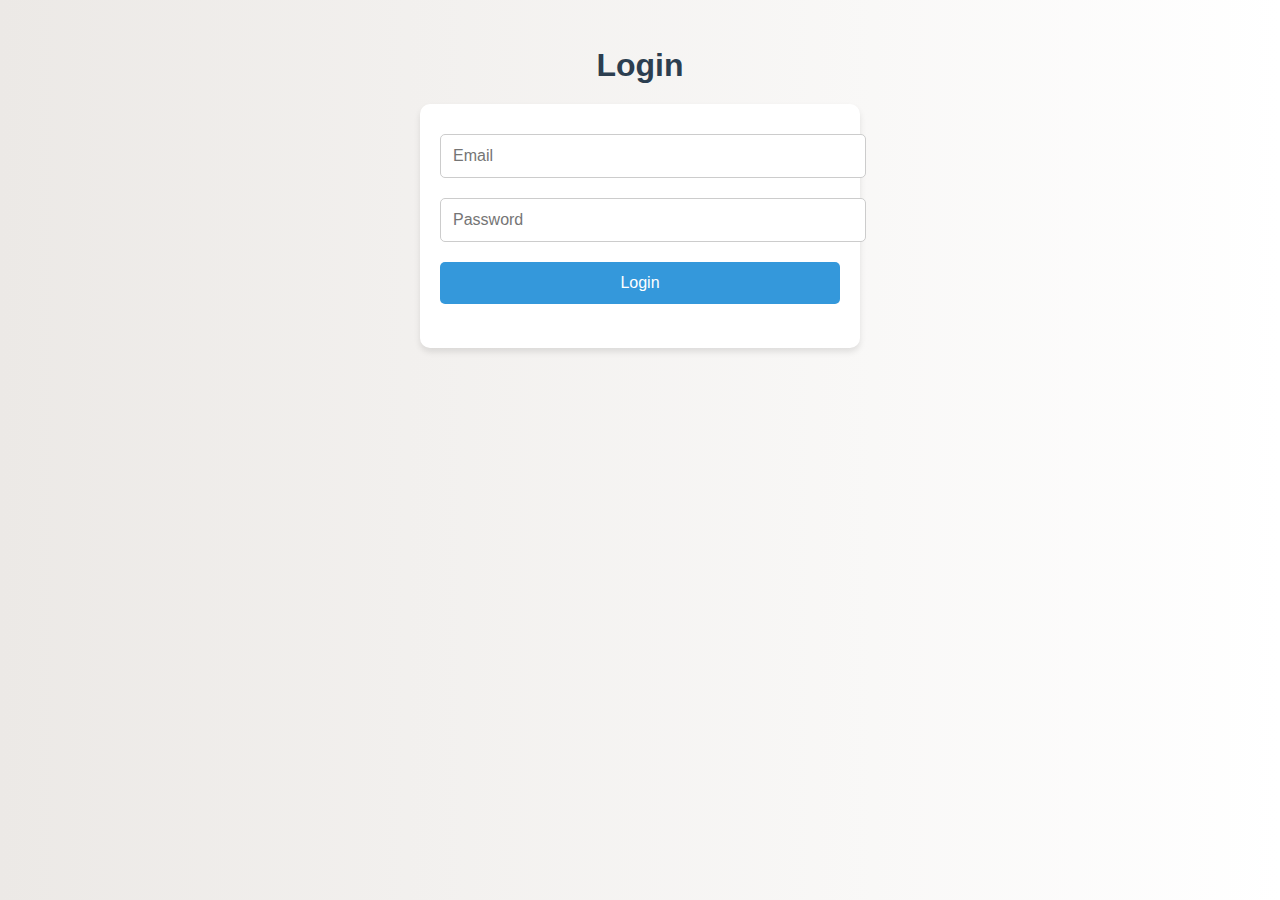
<file: index.html>
<!DOCTYPE html>
<html lang="en">
<head>
  <meta charset="UTF-8" />
  <title>Simple eCommerce - Home</title>
  <style>
    body { font-family: Arial; margin: 0; background: #f4f4f4; }
    header { background: #333; color: #fff; padding: 1rem; text-align: center; }
    nav { background: #555; display: flex; justify-content: center; padding: 0.5rem; }
    nav a { color: white; margin: 0 1rem; text-decoration: none; }
    nav a:hover { text-decoration: underline; }

    .search-bar {
      text-align: center;
      margin: 1rem;
    }

    .search-bar input {
      padding: 0.5rem;
      width: 300px;
      font-size: 1rem;
      border: 1px solid #ccc;
      border-radius: 5px;
    }

    .search-bar button {
      padding: 0.5rem 1rem;
      font-size: 1rem;
      background: #007bff;
      color: white;
      border: none;
      border-radius: 5px;
      cursor: pointer;
    }

    .search-bar button:hover {
      background: #0056b3;
    }

    .container {
      max-width: 1000px;
      margin: 2rem auto;
      display: grid;
      grid-template-columns: repeat(auto-fit, minmax(250px, 1fr));
      gap: 1.5rem;
      padding: 0 1rem;
    }

    .product {
      background: white;
      border-radius: 8px;
      padding: 1rem;
      box-shadow: 0 2px 5px rgba(0,0,0,0.1);
      text-align: center;
      cursor: pointer;
      transition: box-shadow 0.2s;
    }

    .product:hover {
      box-shadow: 0 4px 12px rgba(0,0,0,0.18);
    }

    .product img {
      max-width: 100%;
      height: 180px;
      object-fit: cover;
      border-radius: 5px;
      pointer-events: none;
    }

    .product h3 {
      margin: 0.5rem 0 0.2rem;
      pointer-events: none;
    }

    .product p {
      margin: 0.2rem 0 1rem;
      font-weight: bold;
      pointer-events: none;
    }

    .product button {
      background: #28a745;
      color: white;
      padding: 0.6rem 1rem;
      border: none;
      border-radius: 5px;
      cursor: pointer;
      pointer-events: auto;
    }

    .product button:hover {
      background: #218838;
    }

    /* Popup styles */
    .modal {
      display: none;
      position: fixed;
      z-index: 1000;
      left: 0;
      top: 0;
      width: 100vw;
      height: 100vh;
      overflow: auto;
      background: rgba(0,0,0,0.4);
      justify-content: center;
      align-items: center;
    }

    .modal-content {
      background: #fff;
      margin: auto;
      padding: 2rem;
      border-radius: 8px;
      max-width: 400px;
      text-align: center;
      position: relative;
      box-shadow: 0 4px 16px rgba(0,0,0,0.2);
      animation: fadeIn 0.2s;
    }

    @keyframes fadeIn {
      from { transform: scale(0.95); opacity: 0; }
      to { transform: scale(1); opacity: 1; }
    }

    .close {
      position: absolute;
      top: 10px;
      right: 18px;
      font-size: 1.5rem;
      color: #888;
      cursor: pointer;
      font-weight: bold;
    }
    .close:hover {
      color: #333;
    }
    .modal-content img {
      max-width: 100%;
      height: 160px;
      object-fit: cover;
      border-radius: 5px;
      margin-bottom: 1rem;
    }
    .modal-content h3 {
      margin: 0.5rem 0 0.2rem;
    }
    .modal-content p {
      margin: 0.2rem 0 1rem;
      font-weight: bold;
    }
  </style>
  <script>
    if (localStorage.getItem('loginPassed') !== 'true') {
        window.location.href = 'login.html';
    } // Redirect to login if not logged in 
  </script>
  <script type="text/javascript" charset="utf-8">
    (function (g, e, n, es, ys) {
      g['_genesysJs'] = e;
      g[e] = g[e] || function () {
        (g[e].q = g[e].q || []).push(arguments)
      };
      g[e].t = 1 * new Date();
      g[e].c = es;
      ys = document.createElement('script'); ys.async = 1; ys.src = n; ys.charset = 'utf-8'; document.head.appendChild(ys);
    })(window, 'Genesys', 'https://apps.usw2.pure.cloud/genesys-bootstrap/genesys.min.js', {
      environment: 'prod-usw2',
      deploymentId: 'f813f27a-0633-4d16-9834-9e4f9caec502'
    });
  </script>
  <script type="text/javascript">
    Genesys("command", "Journey.pageview", {
      pageTitle: document.title,
      pageLocation: window.location.href,
      customAttributes: { 
        visitTimestamp: new Date().toISOString()
      },
      traitsMapper: []
    });
  </script>
</head>
<body>
  <header>
    <h1>Simple eCommerce Store</h1>
  </header>

  <nav>
    <a href="index.html">Home</a>
    <a href="cart.html">Cart</a>
    <button onclick="logout()">Logout</button>
  </nav>

  <div class="search-bar">
    <input type="text" id="searchBox" placeholder="Search products...">
    <button onclick="searchProducts()">🔍 Search</button>
  </div>

  <main class="container" id="productContainer"></main>

  <!-- Product Details Popup Modal -->
  <div id="productModal" class="modal">
    <div class="modal-content" id="modalContent">
      <span class="close" onclick="closeModal()">&times;</span>
      <!-- Product details will be injected here -->
    </div>
  </div>

  <script>
    const products = [
      { id: 1, name: "Wireless Headphones", price: 1999, image: "https://www.boat-lifestyle.com/cdn/shop/files/ACCH3Y28FFJY6QRH_0_1500x.png?v=1737717888", description: "High-quality wireless headphones with noise cancellation." },
      { id: 2, name: "Running Shoes", price: 4499, image: "https://static.nike.com/a/images/w_1920,c_limit/ea377fea-17a1-4e20-a5b3-1842a8a1f22a/nike-adds-visible-air-zoom-unit-in-creation-of-pegasus-premium.jpg", description: "Comfortable and durable running shoes for all terrains." },
      { id: 3, name: "Smart Watch", price: 2999, image: "https://rukminim2.flixcart.com/image/850/1000/xif0q/shopsy-smartwatch/p/b/6/1-44-android-ios-t500-smart-watch-with-bluetooth-calling-black-original-imagvy24hyyqbzvm.jpeg?q=90&crop=false", description: "Feature-rich smart watch with health tracking." },
      { id: 4, name: "Leather Wallet", price: 799, image: "https://cdn.pixabay.com/photo/2014/10/19/11/10/purse-494169_640.jpg", description: "Premium leather wallet with multiple compartments." },
      { id: 5, name: "Sunglasses", price: 1499, image: "https://royalson.in/wp-content/uploads/2020/04/1-14-scaled.jpg", description: "Stylish sunglasses with UV protection." },
      { id: 6, name: "Backpack", price: 2499, image: "https://icon.in/cdn/shop/files/1_f4e239e5-e089-4185-98fd-8fd7238275fe.jpg?v=1735286514", description: "Spacious and sturdy backpack for daily use." }
    ];

    const container = document.getElementById("productContainer");
    const searchBox = document.getElementById("searchBox");
    const modal = document.getElementById("productModal");
    const modalContent = document.getElementById("modalContent");

    function renderProducts(list) {
      container.innerHTML = "";
      if (list.length === 0) {
        container.innerHTML = "<p style='grid-column: 1/-1; text-align:center;'>No products found.</p>";
        return;
      }

      list.forEach(p => {
        const div = document.createElement("div");
        div.className = "product";
        div.innerHTML = `
          <img src="${p.image}" alt="${p.name}">
          <h3>${p.name}</h3>
          <p>₹${p.price}</p>
          <button onclick="event.stopPropagation(); addToCart(${p.id})">Add to Cart</button>
        `;
        div.onclick = function() { showProductDetails(p.id); };
        container.appendChild(div);
      });
    }

    function addToCart(id) {
      let cart = JSON.parse(localStorage.getItem("cart")) || [];
      cart.push(id);
      localStorage.setItem("cart", JSON.stringify(cart));
      const product = products.find(p => p.id === id);

      Genesys("command", "Journey.record", {
        eventName: "product_added",
        customAttributes: {
          addedToCart: true,
          price: product.price,
          code: `PROD-${product.id}`,
          name: product.name
        },
        traitsMapper: []
      });
    }

    function searchProducts() {
      const keyword = searchBox.value.toLowerCase();
      const filtered = products.filter(p => p.name.toLowerCase().includes(keyword));
      renderProducts(filtered);

      // Track the search term using Genesys
      Genesys("command", "Journey.record", {
        eventName: "search_performed",
        customAttributes: {
          searchTerm: keyword,
          resultsFound: filtered.length
        },
        traitsMapper: []
      });
    }

    function showProductDetails(id) {
      const product = products.find(p => p.id === id);
      if (!product) return;
      modalContent.innerHTML = `
        <span class="close" onclick="closeModal()">&times;</span>
        <img src="${product.image}" alt="${product.name}">
        <h3>${product.name}</h3>
        <p>₹${product.price}</p>
        <p>${product.description || ""}</p>
        <button onclick="addToCart(${product.id}); closeModal();">Add to Cart</button>
      `;
      modal.style.display = "flex";
    }

    function closeModal() {
      modal.style.display = "none";
    }

    // Close modal when clicking outside content
    window.onclick = function(event) {
      if (event.target === modal) {
        closeModal();
      }
    };

    renderProducts(products);

    function logout() {
      localStorage.clear();
      window.location.href = 'login.html';
    }
  </script>
</body>
</html>
</file>
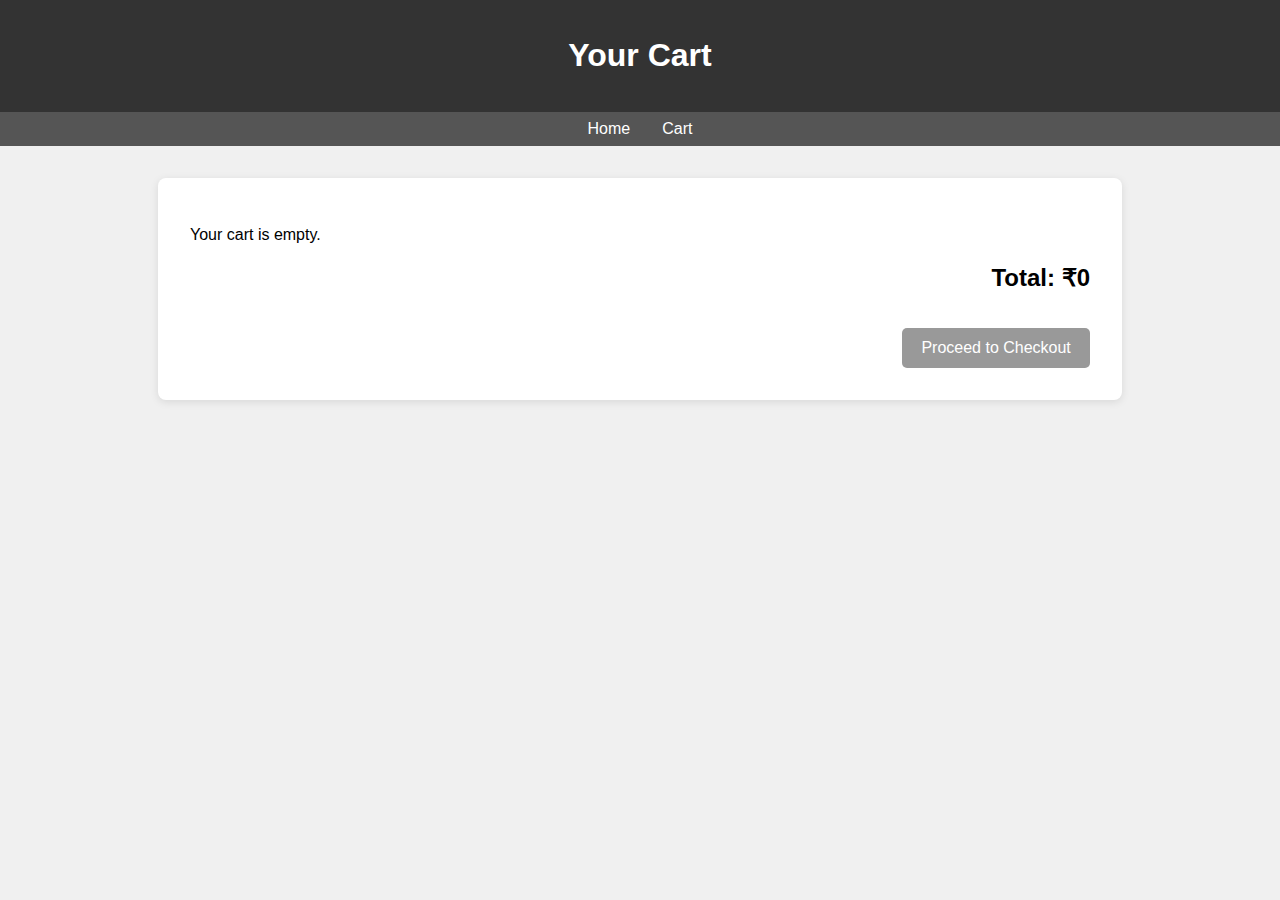
<file: cart.html>
<!DOCTYPE html>
<html lang="en">
<head>
  <meta charset="UTF-8">
  <title>Cart</title>
  <style>
    body { font-family: Arial; background: #f0f0f0; margin: 0; }
    header { background: #333; color: white; padding: 1rem; text-align: center; }
    nav { background-color: #555; display: flex; justify-content: center; padding: 0.5rem; }
    nav a { color: white; margin: 0 1rem; text-decoration: none; }
    nav a:hover { text-decoration: underline; }
    .container { max-width: 900px; margin: 2rem auto; background: white; padding: 2rem; border-radius: 8px; box-shadow: 0 2px 8px rgba(0,0,0,0.1); }
    .item { display: flex; align-items: center; margin-bottom: 1rem; border-bottom: 1px solid #ddd; padding-bottom: 1rem; }
    .item img { width: 100px; height: 100px; object-fit: cover; border-radius: 6px; }
    .item-name { flex: 1; margin-left: 1rem; font-size: 1.1rem; }
    .remove-btn { background: red; color: white; border: none; padding: 0.5rem 1rem; cursor: pointer; border-radius: 5px; }
    .total-section { text-align: right; margin-top: 1rem; }
    #checkoutBtn { padding: 0.7rem 1.2rem; font-size: 1rem; background: green; color: white; border: none; border-radius: 5px; cursor: pointer; margin-top: 1rem; }
    #checkoutBtn:disabled { background: #999; cursor: not-allowed; }
  </style>
  <script type="text/javascript" charset="utf-8">
    (function (g, e, n, es, ys) {
      g['_genesysJs'] = e;
      g[e] = g[e] || function () {
        (g[e].q = g[e].q || []).push(arguments)
      };
      g[e].t = 1 * new Date();
      g[e].c = es;
      ys = document.createElement('script'); ys.async = 1; ys.src = n; ys.charset = 'utf-8'; document.head.appendChild(ys);
    })(window, 'Genesys', 'https://apps.usw2.pure.cloud/genesys-bootstrap/genesys.min.js', {
      environment: 'prod-usw2',
      deploymentId: 'f813f27a-0633-4d16-9834-9e4f9caec502'
    });
  </script>
  <script type="text/javascript">
    Genesys("command", "Journey.pageview", {
      pageTitle: document.title,
      pageLocation: window.location.href,
      customAttributes: { 
        visitTimestamp: new Date().toISOString()
      },
      traitsMapper: []
    });
  </script>  
</head>
<body>

  <header>
    <h1>Your Cart</h1>
  </header>

  <nav>
    <a href="index.html">Home</a>
    <a href="cart.html">Cart</a>
  </nav>

  <div class="container">
    <div id="cartItems"></div>

    <div class="total-section">
      <h2>Total: ₹<span id="totalPrice">0</span></h2>
      <button id="checkoutBtn" disabled onclick="location.href='checkout.html'">Proceed to Checkout</button>
    </div>
  </div>

  <script>
    const products = [
      { id: 1, name: "Wireless Headphones", price: 1999, image: "https://www.boat-lifestyle.com/cdn/shop/files/ACCH3Y28FFJY6QRH_0_1500x.png?v=1737717888" },
      { id: 2, name: "Running Shoes", price: 4499, image: "https://static.nike.com/a/images/w_1920,c_limit/ea377fea-17a1-4e20-a5b3-1842a8a1f22a/nike-adds-visible-air-zoom-unit-in-creation-of-pegasus-premium.jpg" },
      { id: 3, name: "Smart Watch", price: 2999, image: "https://rukminim2.flixcart.com/image/850/1000/xif0q/shopsy-smartwatch/p/b/6/1-44-android-ios-t500-smart-watch-with-bluetooth-calling-black-original-imagvy24hyyqbzvm.jpeg?q=90&crop=false" },
      { id: 4, name: "Leather Wallet", price: 799, image: "https://cdn.pixabay.com/photo/2014/10/19/11/10/purse-494169_640.jpg" },
      { id: 5, name: "Sunglasses", price: 1499, image: "https://royalson.in/wp-content/uploads/2020/04/1-14-scaled.jpg" },
      { id: 6, name: "Backpack", price: 2499, image: "https://icon.in/cdn/shop/files/1_f4e239e5-e089-4185-98fd-8fd7238275fe.jpg?v=1735286514" }
    ];

    const cartContainer = document.getElementById("cartItems");
    let cart = JSON.parse(localStorage.getItem("cart")) || [];

    function renderCart() {
      cartContainer.innerHTML = "";
      let total = 0;

      if (cart.length === 0) {
        cartContainer.innerHTML = "<p>Your cart is empty.</p>";
        document.getElementById("checkoutBtn").disabled = true;
        document.getElementById("totalPrice").innerText = 0;
        return;
      }

      cart.forEach(id => {
        const product = products.find(p => p.id === id);
        total += product.price;

        const item = document.createElement("div");
        item.className = "item";
        item.innerHTML = `
          <img src="${product.image}" alt="${product.name}">
          <div class="item-name">${product.name}<br><strong>₹${product.price}</strong></div>
          <button class="remove-btn" onclick="removeFromCart(${id})">Remove</button>
        `;
        cartContainer.appendChild(item);
      });

      document.getElementById("totalPrice").innerText = total;
      document.getElementById("checkoutBtn").disabled = false;
    }

    function removeFromCart(id) {
      // Find the product details
      const product = products.find(p => p.id === id);

      // Remove the product from the cart
      cart = cart.filter(item => item !== id);
      localStorage.setItem("cart", JSON.stringify(cart));
      renderCart();

       // Track the product removal using Genesys Journey.record
      Genesys("command", "Journey.record", {
        eventName: "product_removed",
        customAttributes: {
          removedFromCart: true,
          price: product.price,
          code: `PROD-${product.id}`,
          name: product.name
        },
        traitsMapper: []
      });
    }

    renderCart();
  </script>
</body>
</html>
</file>
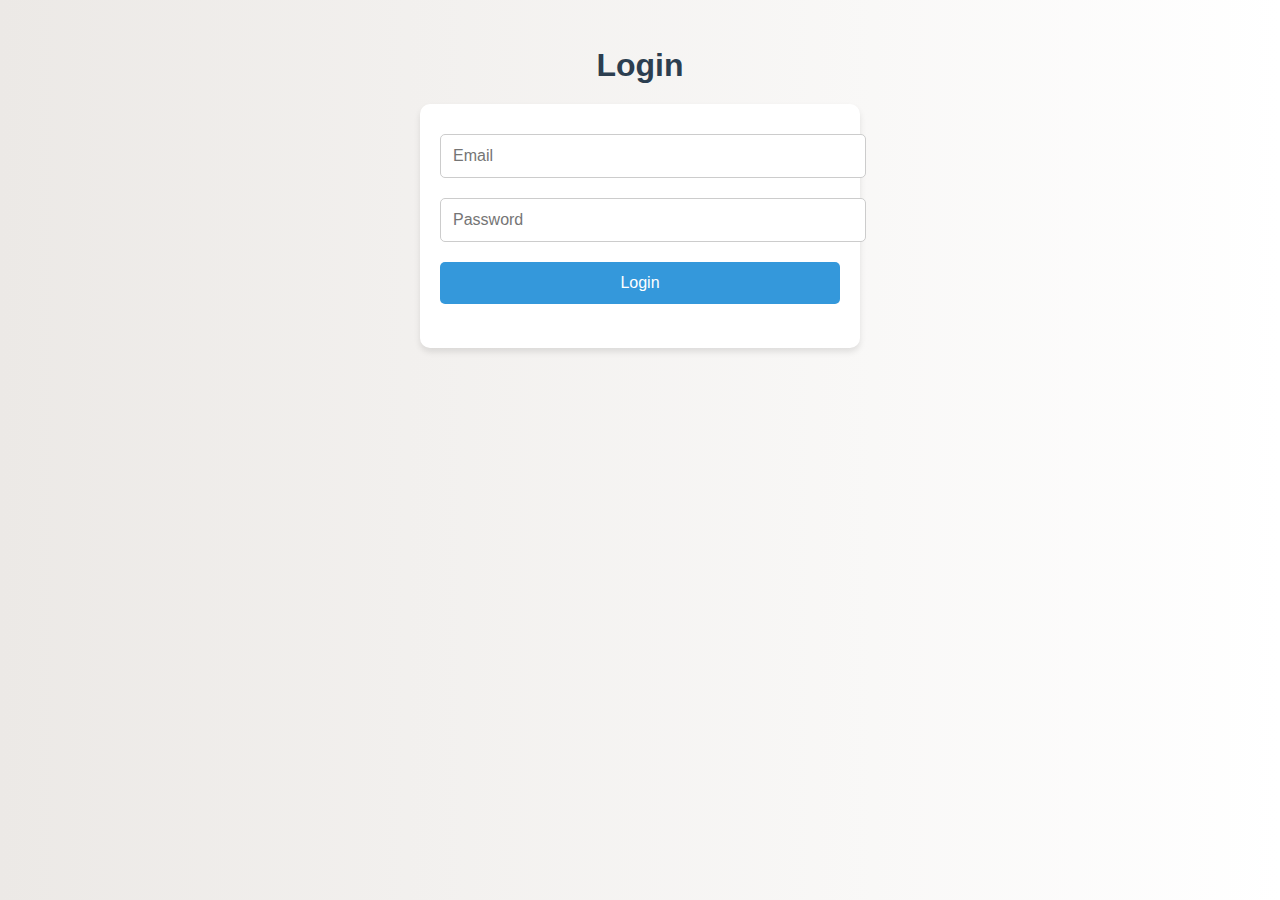
<file: checkout.html>
<!DOCTYPE html>
<html lang="en">
<head>
  <meta charset="UTF-8">
  <title>Checkout</title>
  <style>
    body { font-family: Arial; background: #f9f9f9; margin: 0; }
    header { background: #333; color: white; padding: 1rem; text-align: center; }
    nav { background-color: #555; display: flex; justify-content: center; padding: 0.5rem; }
    nav a { color: white; margin: 0 1rem; text-decoration: none; }
    nav a:hover { text-decoration: underline; }
    .container { max-width: 600px; margin: 2rem auto; background: white; padding: 2rem; border-radius: 8px; box-shadow: 0 2px 8px rgba(0,0,0,0.1); }
    label { display: block; margin-top: 1rem; }
    input { width: 100%; padding: 0.5rem; margin-top: 0.3rem; }
    button { margin-top: 1.5rem; padding: 0.7rem 1.5rem; font-size: 1rem; }
    .primary { background: green; color: white; border: none; border-radius: 5px; }
    .secondary { background: red; color: white; border: none; border-radius: 5px; margin-left: 1rem; }
  </style>
  <script type="text/javascript" charset="utf-8">
    (function (g, e, n, es, ys) {
      g['_genesysJs'] = e;
      g[e] = g[e] || function () {
        (g[e].q = g[e].q || []).push(arguments)
      };
      g[e].t = 1 * new Date();
      g[e].c = es;
      ys = document.createElement('script'); ys.async = 1; ys.src = n; ys.charset = 'utf-8'; document.head.appendChild(ys);
    })(window, 'Genesys', 'https://apps.usw2.pure.cloud/genesys-bootstrap/genesys.min.js', {
      environment: 'prod-usw2',
      deploymentId: 'f813f27a-0633-4d16-9834-9e4f9caec502'
    });
  </script>
  <script type="text/javascript">
    Genesys("command", "Journey.pageview", {
      pageTitle: "Checkout Page",
      pageLocation: window.location.href,
      customAttributes: { 
        timestamp: new Date().toISOString() // Add the current timestamp in ISO format
      },
      traitsMapper: []
    });
  </script>
</head>
<body>

  <header>
    <h1>Checkout</h1>
  </header>

  <nav>
    <a href="index.html">Home</a>
    <a href="cart.html">Cart</a>
  </nav>

  <div class="container">
    <form id="checkoutForm">
      <label>Shipping Address: <input type="text" required></label>
      <label>Payment Method:
        <select required>
          <option value="" disabled selected>Select a payment method</option>
          <option value="credit_card">Credit Card</option>
          <option value="debit_card">Debit Card</option>
          <option value="UPI">UPI</option>
          <option value="COD">Cash on Delivery</option>
        </select>
      </label>
      <label>Voucher Code: <input type="text" placeholder="Optional"></label>
      <button type="submit" class="primary">Place Order</button>
      <button type="button" class="secondary" onclick="location.href='cart.html'">Cancel</button>
    </form>
    <div id="confirmation" style="display:none; text-align:center; margin-top: 2rem;">
      <h2>Order Placed Successfully!</h2>
      <p>Thank you for your purchase.</p>
      <a href="index.html">Back to Home</a>
    </div>
  </div>

  <script>
    const cart = JSON.parse(localStorage.getItem("cart")) || [];
    if (cart.length === 0) {
      alert("Cart is empty. Redirecting to Home.");
      location.href = "index.html";
    }

    document.getElementById("checkoutForm").addEventListener("submit", function(e) {
      e.preventDefault();
      localStorage.removeItem("cart");
      this.style.display = "none";
      document.getElementById("confirmation").style.display = "block";
    });
  </script>
</body>
</html>
</file>
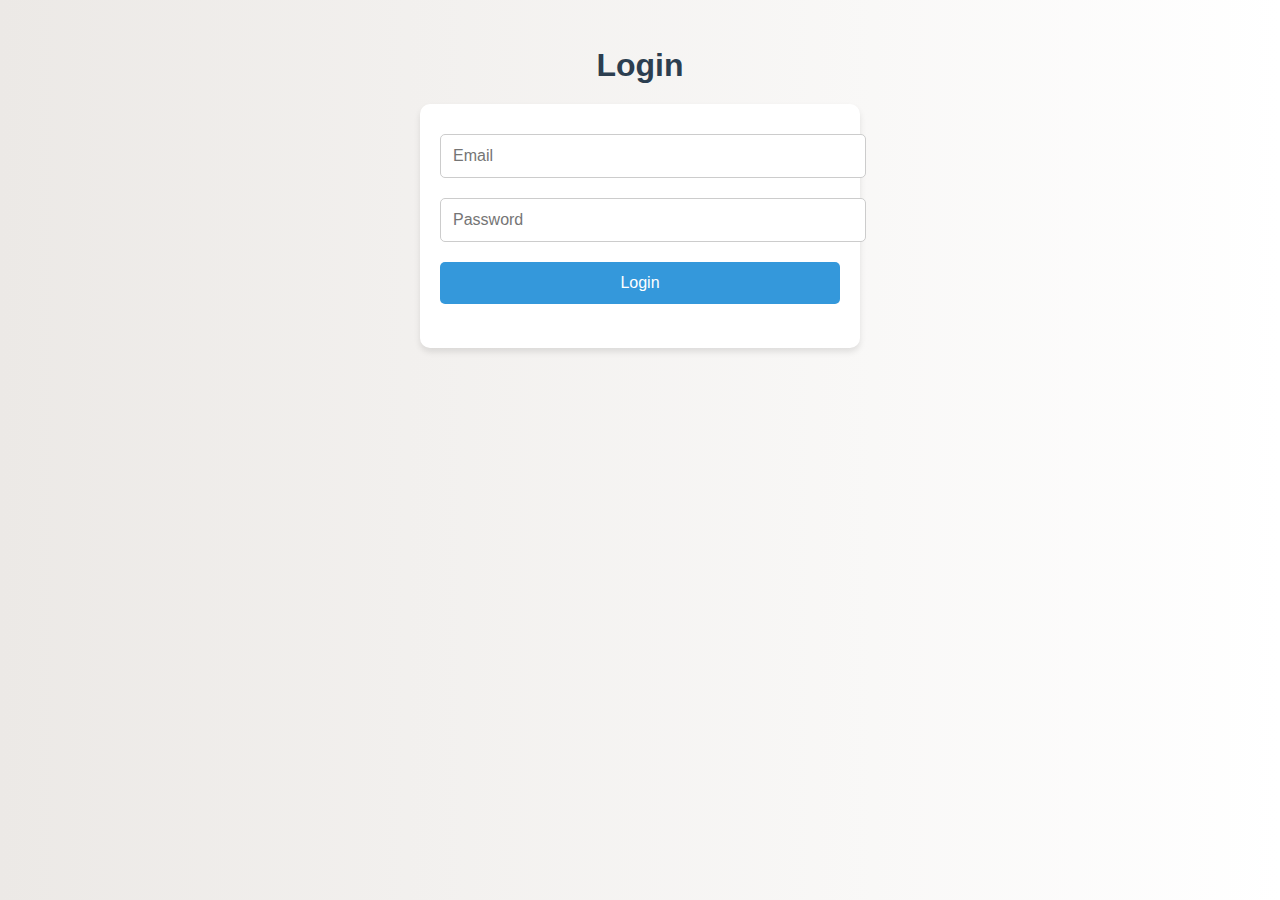
<file: collectCustomerDetails.html>
<!DOCTYPE html>
<html lang="en">
<head>
  <meta charset="UTF-8" />
  <meta name="viewport" content="width=device-width, initial-scale=1.0" />
  <title>Customer Details Page</title>
  <link rel="stylesheet" href="css/styles.css" />
</head>
<body>
  <h2>Enter Your Details</h2>
  <form id="customerForm">
    <input type="text" id="name" placeholder="Name" required /><br/>
    <input type="email" id="email" placeholder="Email" required /><br/>
    <input type="text" id="phone" placeholder="Phone (10 digits)" required /><br/>
    <button type="submit" id="submitBtn" disabled>Continue to Home</button>
  </form>
  <script src="js/customerDetails.js"></script>
</body>
</html>
</file>
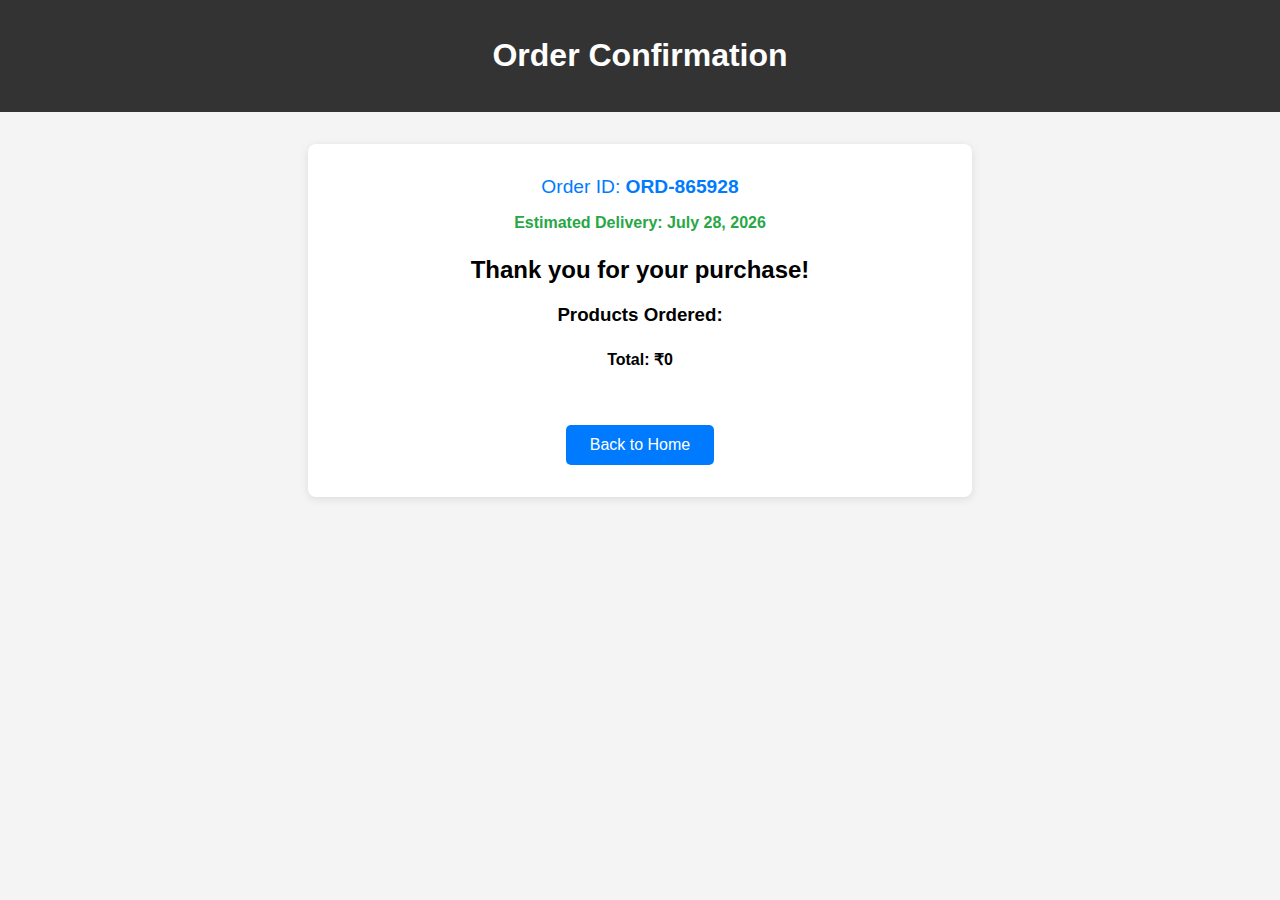
<file: confirmation.html>
<!DOCTYPE html>
<html lang="en">
<head>
  <meta charset="UTF-8" />
  <title>Order Confirmation</title>
  <style>
    body { font-family: Arial; margin: 0; background: #f4f4f4; }
    header { background: #333; color: #fff; padding: 1rem; text-align: center; }
    .container {
      max-width: 600px;
      margin: 2rem auto;
      background: #fff;
      border-radius: 8px;
      box-shadow: 0 2px 8px rgba(0,0,0,0.1);
      padding: 2rem;
      text-align: center;
    }
    .order-id {
      font-size: 1.2rem;
      color: #007bff;
      margin-bottom: 1rem;
    }
    .delivery-date {
      color: #28a745;
      font-weight: bold;
      margin-bottom: 1.5rem;
    }
    .products-list {
      text-align: left;
      margin: 1.5rem 0;
    }
    .products-list li {
      margin-bottom: 0.7rem;
      padding-bottom: 0.7rem;
      border-bottom: 1px solid #eee;
    }
    .back-btn {
      background: #007bff;
      color: #fff;
      border: none;
      border-radius: 5px;
      padding: 0.7rem 1.5rem;
      font-size: 1rem;
      cursor: pointer;
      margin-top: 2rem;
    }
    .back-btn:hover {
      background: #0056b3;
    }
  </style>
  <script type="text/javascript" charset="utf-8">
    (function (g, e, n, es, ys) {
      g['_genesysJs'] = e;
      g[e] = g[e] || function () {
        (g[e].q = g[e].q || []).push(arguments)
      };
      g[e].t = 1 * new Date();
      g[e].c = es;
      ys = document.createElement('script'); ys.async = 1; ys.src = n; ys.charset = 'utf-8'; document.head.appendChild(ys);
    })(window, 'Genesys', 'https://apps.usw2.pure.cloud/genesys-bootstrap/genesys.min.js', {
      environment: 'prod-usw2',
      deploymentId: 'f813f27a-0633-4d16-9834-9e4f9caec502'
    });
  </script>
</head>
<body>
  <header>
    <h1>Order Confirmation</h1>
  </header>
  <div class="container" id="confirmationContainer">
    <!-- Order details will be rendered here -->
  </div>
  <script>
    // Product data (should match your main product list)
    const products = [
      { id: 1, name: "Wireless Headphones", price: 1999 },
      { id: 2, name: "Running Shoes", price: 4499 },
      { id: 3, name: "Smart Watch", price: 2999 },
      { id: 4, name: "Leather Wallet", price: 799 },
      { id: 5, name: "Sunglasses", price: 1499 },
      { id: 6, name: "Backpack", price: 2499 }
    ];

    // Generate random order ID
    function generateOrderId() {
      return 'ORD-' + Math.floor(100000 + Math.random() * 900000);
    }

    // Get estimated delivery date (4 days from now)
    function getDeliveryDate() {
      const date = new Date();
      date.setDate(date.getDate() + 4);
      return date.toLocaleDateString(undefined, { year: 'numeric', month: 'long', day: 'numeric' });
    }

    // Get cart from localStorage
    function getOrderedProducts() {
      const cart = JSON.parse(localStorage.getItem("cart")) || [];
      // Count quantities
      const counts = {};
      cart.forEach(id => counts[id] = (counts[id] || 0) + 1);
      // Map to product objects with quantity
      return Object.entries(counts).map(([id, qty]) => {
        const prod = products.find(p => p.id == id);
        return prod ? { ...prod, quantity: qty } : null;
      }).filter(Boolean);
    }

    // Render confirmation
    function renderConfirmation() {
      const orderId = generateOrderId();
      const deliveryDate = getDeliveryDate();
      const orderedProducts = getOrderedProducts();
      const total = orderedProducts.reduce((sum, p) => sum + p.price * p.quantity, 0);

      let html = `
        <div class="order-id">Order ID: <strong>${orderId}</strong></div>
        <div class="delivery-date">Estimated Delivery: ${deliveryDate}</div>
        <h2>Thank you for your purchase!</h2>
        <h3>Products Ordered:</h3>
        <ul class="products-list">
          ${orderedProducts.map(p => `<li>${p.name} (x${p.quantity}) - ₹${p.price * p.quantity}</li>`).join('')}
        </ul>
        <div style="font-weight:bold; margin-bottom:1.5rem;">Total: ₹${total}</div>
        <button class="back-btn" onclick="window.location.href='index.html'">Back to Home</button>
      `;
      document.getElementById('confirmationContainer').innerHTML = html;

      // Debug logs
      console.log("Order ID:", orderId);
      console.log("Delivery Date:", deliveryDate);
      console.log("Ordered Products:", orderedProducts);
      console.log("Total:", total);

      // Send PurchaseCompleted event to Genesys Cloud for each product
      orderedProducts.forEach(p => {
        const eventData = {
          eventName: "purchase_completed",
          customAttributes: {
            orderId: orderId,
            total: total,
            deliveryDate: deliveryDate,
            productId: p.id,
            productName: p.name,
            productPrice: p.price,
            productQuantity: p.quantity
          },
          traitsMapper: []
        };
        console.log("Sending Genesys event:", eventData);
        Genesys("command", "Journey.record", eventData);
      });

      // Optionally clear cart after order
      localStorage.removeItem("cart");
    }

    renderConfirmation();
  </script>
</body>
</html>
</file>
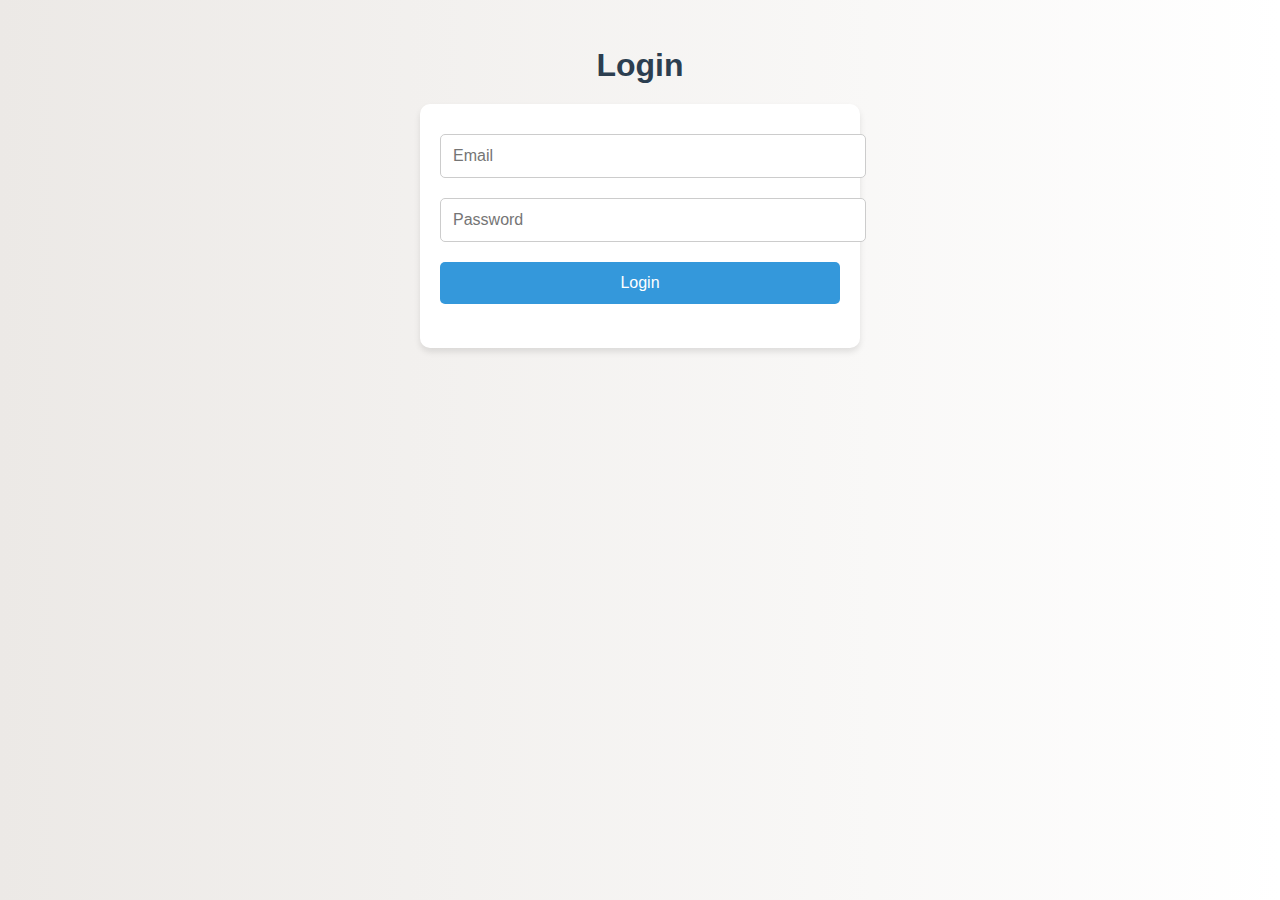
<file: login.html>
<!DOCTYPE html>
<html lang="en">
<head>
  <meta charset="UTF-8" />
  <meta name="viewport" content="width=device-width, initial-scale=1.0" />
  <title>Login Page</title>
  <link rel="stylesheet" href="css/styles.css" />
  <script type="text/javascript" charset="utf-8">
    (function (g, e, n, es, ys) {
      g['_genesysJs'] = e;
      g[e] = g[e] || function () {
        (g[e].q = g[e].q || []).push(arguments)
      };
      g[e].t = 1 * new Date();
      g[e].c = es;
      ys = document.createElement('script'); ys.async = 1; ys.src = n; ys.charset = 'utf-8'; document.head.appendChild(ys);
    })(window, 'Genesys', 'https://apps.usw2.pure.cloud/genesys-bootstrap/genesys.min.js', {
      environment: 'prod-usw2',
      deploymentId: 'f813f27a-0633-4d16-9834-9e4f9caec502'
    });
  </script>
  <script type="text/javascript">
    Genesys("command", "Journey.pageview", {
      pageTitle: document.title,
      pageLocation: window.location.href,
      customAttributes: {
        visitTimestamp: new Date().toISOString()
      },
      traitsMapper: []
    });
  </script
</head>
<body>
  <h2>Login</h2>
  <form id="loginForm">
    <input type="email" id="email" placeholder="Email" required /> <br/>
    <input type="password" id="password" placeholder="Password" required /> <br/>
    <button type="submit">Login</button>
    <p id="loginError" class="error"></p>
  </form>
  <script src="js/login.js"></script>
</body>
</html>
</file>
<file: css/styles.css>
/* Updated styles.css for a premium look */

body {
  font-family: 'Roboto', sans-serif;
  padding: 20px;
  background: linear-gradient(to right, #ece9e6, #ffffff);
  color: #333;
  margin: 0;
}

h2 {
  font-size: 2rem;
  color: #2c3e50;
  text-align: center;
  margin-bottom: 20px;
}

form {
  max-width: 400px;
  margin: 0 auto;
  background: #ffffff;
  padding: 20px;
  border-radius: 10px;
  box-shadow: 0 4px 6px rgba(0, 0, 0, 0.1);
}

input, button {
  padding: 12px;
  margin: 10px 0;
  width: 100%;
  border: 1px solid #ccc;
  border-radius: 5px;
  font-size: 1rem;
}

input:focus {
  border-color: #3498db;
  outline: none;
  box-shadow: 0 0 5px rgba(52, 152, 219, 0.5);
}

button {
  background-color: #3498db;
  color: #fff;
  border: none;
  cursor: pointer;
  transition: background-color 0.3s ease;
}

button:hover {
  background-color: #2980b9;
}

.error {
  color: #e74c3c;
  font-size: 0.9rem;
  margin-top: 5px;
}

#userInfo {
  max-width: 400px;
  margin: 20px auto;
  background: #ffffff;
  padding: 20px;
  border-radius: 10px;
  box-shadow: 0 4px 6px rgba(0, 0, 0, 0.1);
}

button.logout {
  background-color: #e74c3c;
  margin-top: 20px;
}

button.logout:hover {
  background-color: #c0392b;
}

.product img {
  max-width: 100%; /* Ensures the image doesn't exceed the container width */
  height: 180px; /* Sets a fixed height for consistency */
  object-fit: cover; /* Ensures the image scales properly without distortion */
  border-radius: 5px; /* Optional: Adds rounded corners */
}
</file>
